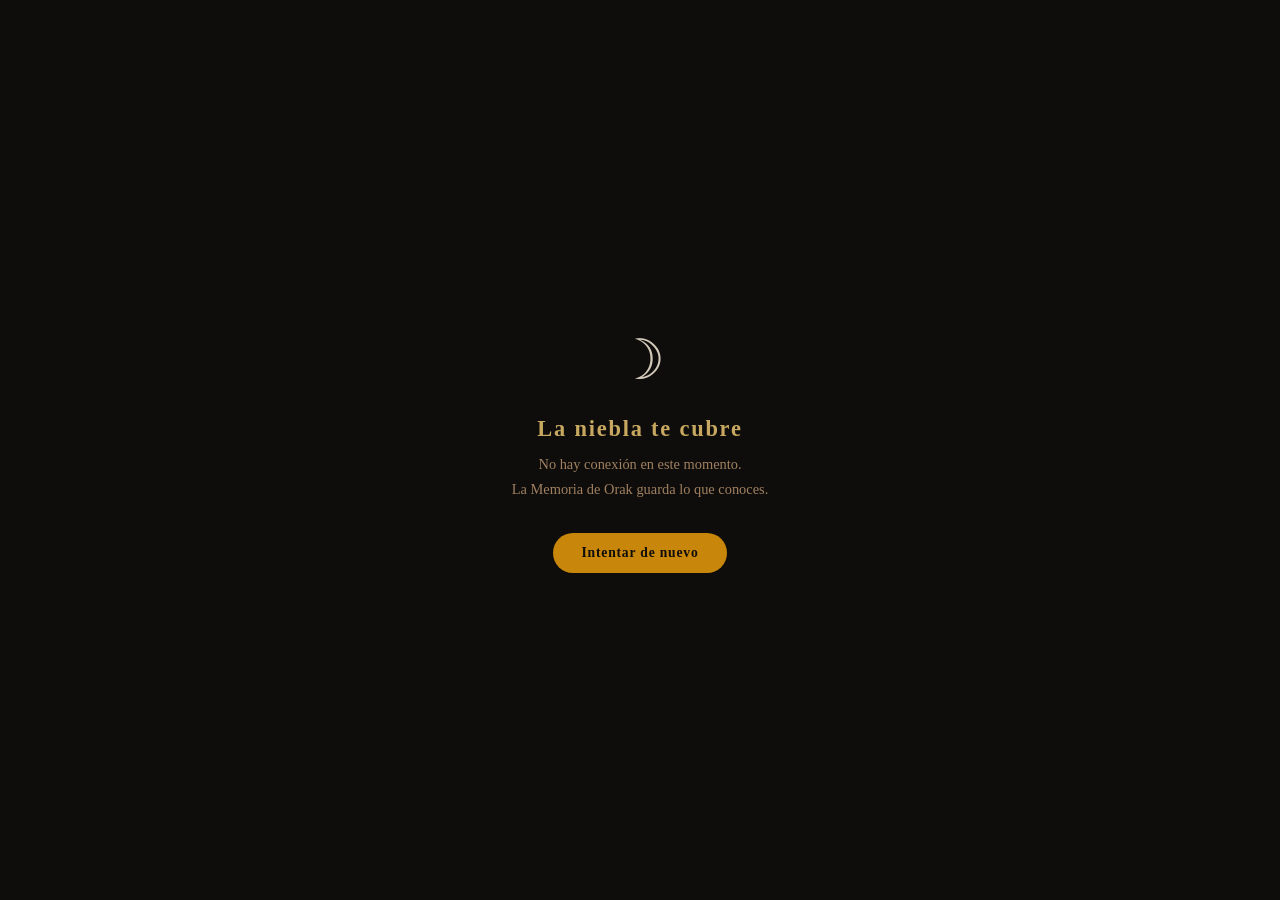
<file: frontend/offline.html>
<!DOCTYPE html>
<html lang="es">
<head>
  <meta charset="UTF-8">
  <meta name="viewport" content="width=device-width, initial-scale=1.0">
  <title>ORAK Universe — Sin conexión</title>
  <style>
    * { margin: 0; padding: 0; box-sizing: border-box; }
    body {
      min-height: 100vh;
      background: #0e0d0b;
      display: flex;
      flex-direction: column;
      align-items: center;
      justify-content: center;
      font-family: 'Georgia', serif;
      color: #f5ead8;
      text-align: center;
      padding: 24px;
    }
    .sigil {
      font-size: 3.5rem;
      margin-bottom: 24px;
      opacity: .85;
      animation: pulsar 3s ease-in-out infinite;
    }
    @keyframes pulsar {
      0%, 100% { opacity: .5; transform: scale(1); }
      50%       { opacity: 1;  transform: scale(1.06); }
    }
    h1 {
      font-size: 1.4rem;
      letter-spacing: .08em;
      margin-bottom: 10px;
      color: #c8a860;
    }
    p {
      font-size: .9rem;
      color: #a08060;
      line-height: 1.7;
      max-width: 300px;
      margin-bottom: 32px;
    }
    .btn {
      padding: 12px 28px;
      background: #c8860a;
      color: #0e0d0b;
      border: none;
      border-radius: 999px;
      font-family: inherit;
      font-size: .85rem;
      font-weight: 700;
      letter-spacing: .06em;
      cursor: pointer;
    }
    .btn:active { opacity: .8; }
  </style>
</head>
<body>
  <div class="sigil">☽</div>
  <h1>La niebla te cubre</h1>
  <p>No hay conexión en este momento.<br>La Memoria de Orak guarda lo que conoces.</p>
  <button class="btn" onclick="window.location.reload()">Intentar de nuevo</button>
</body>
</html>
</file>
